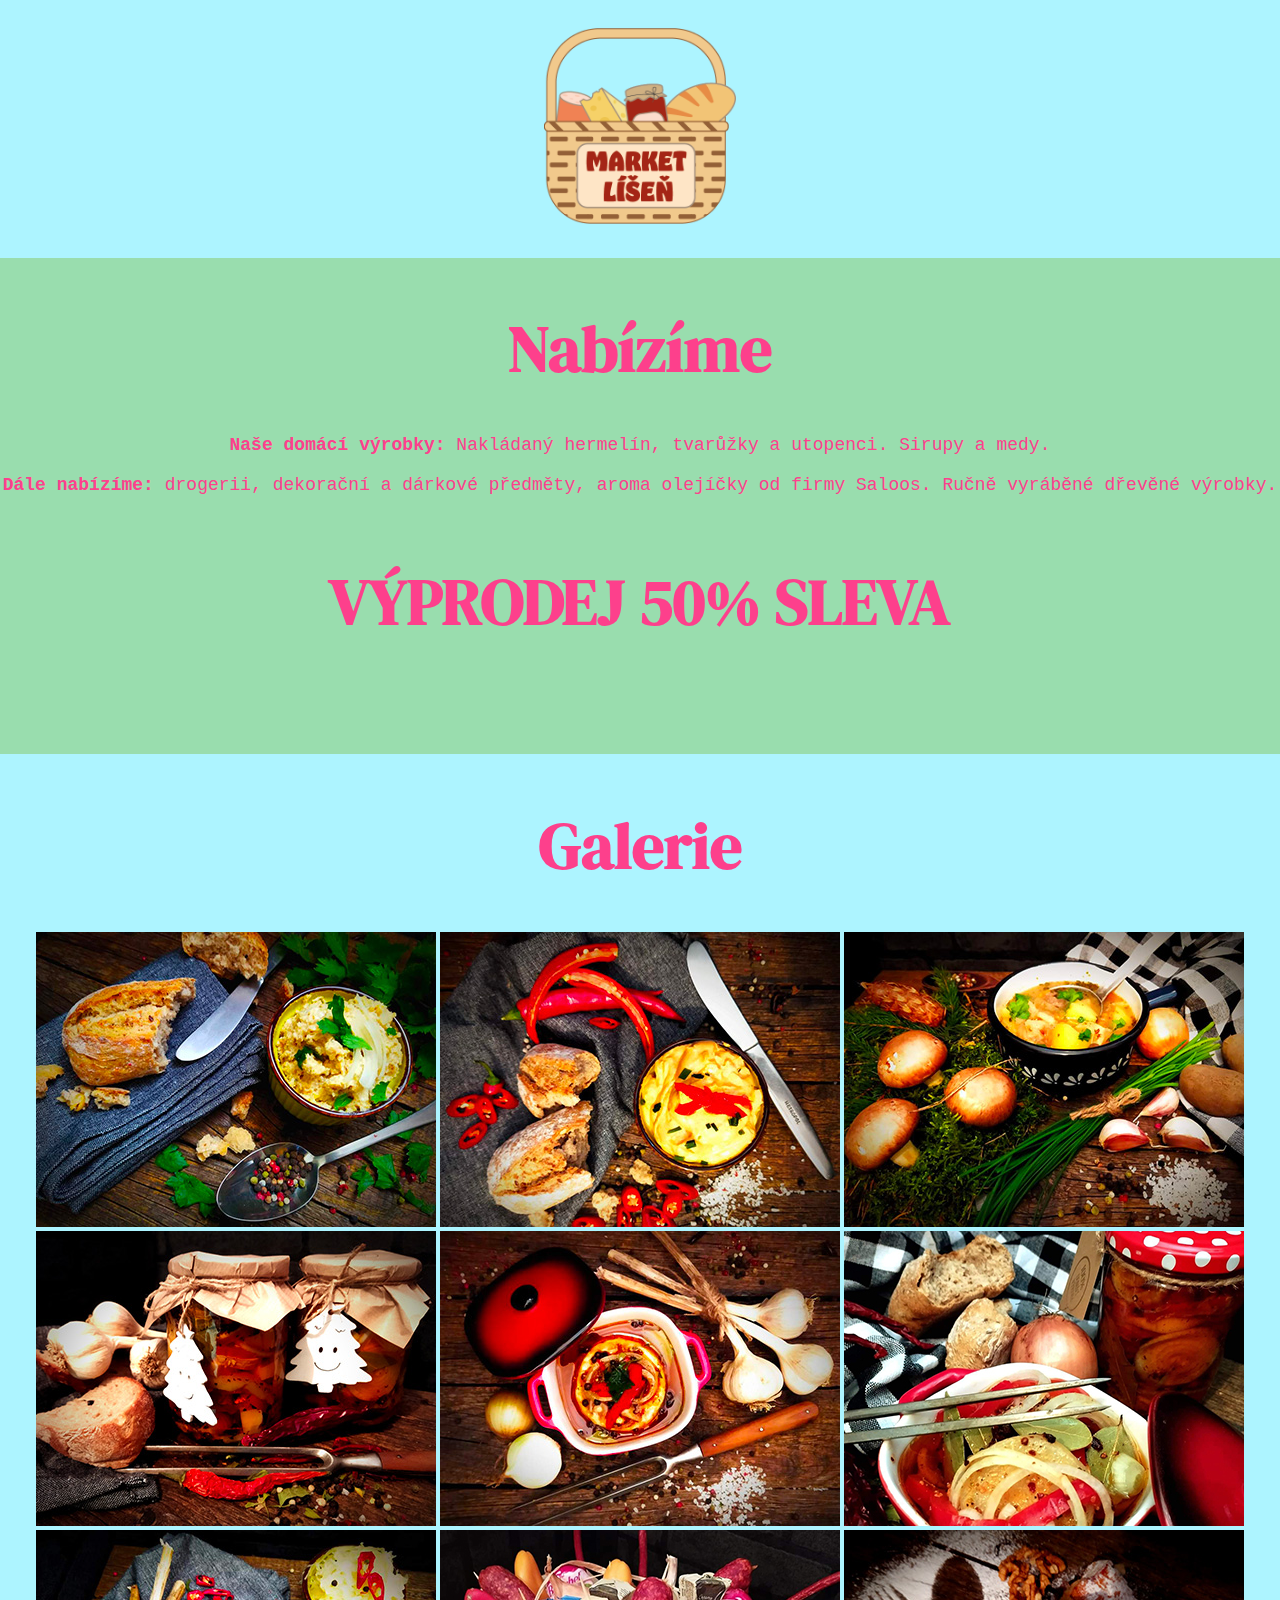
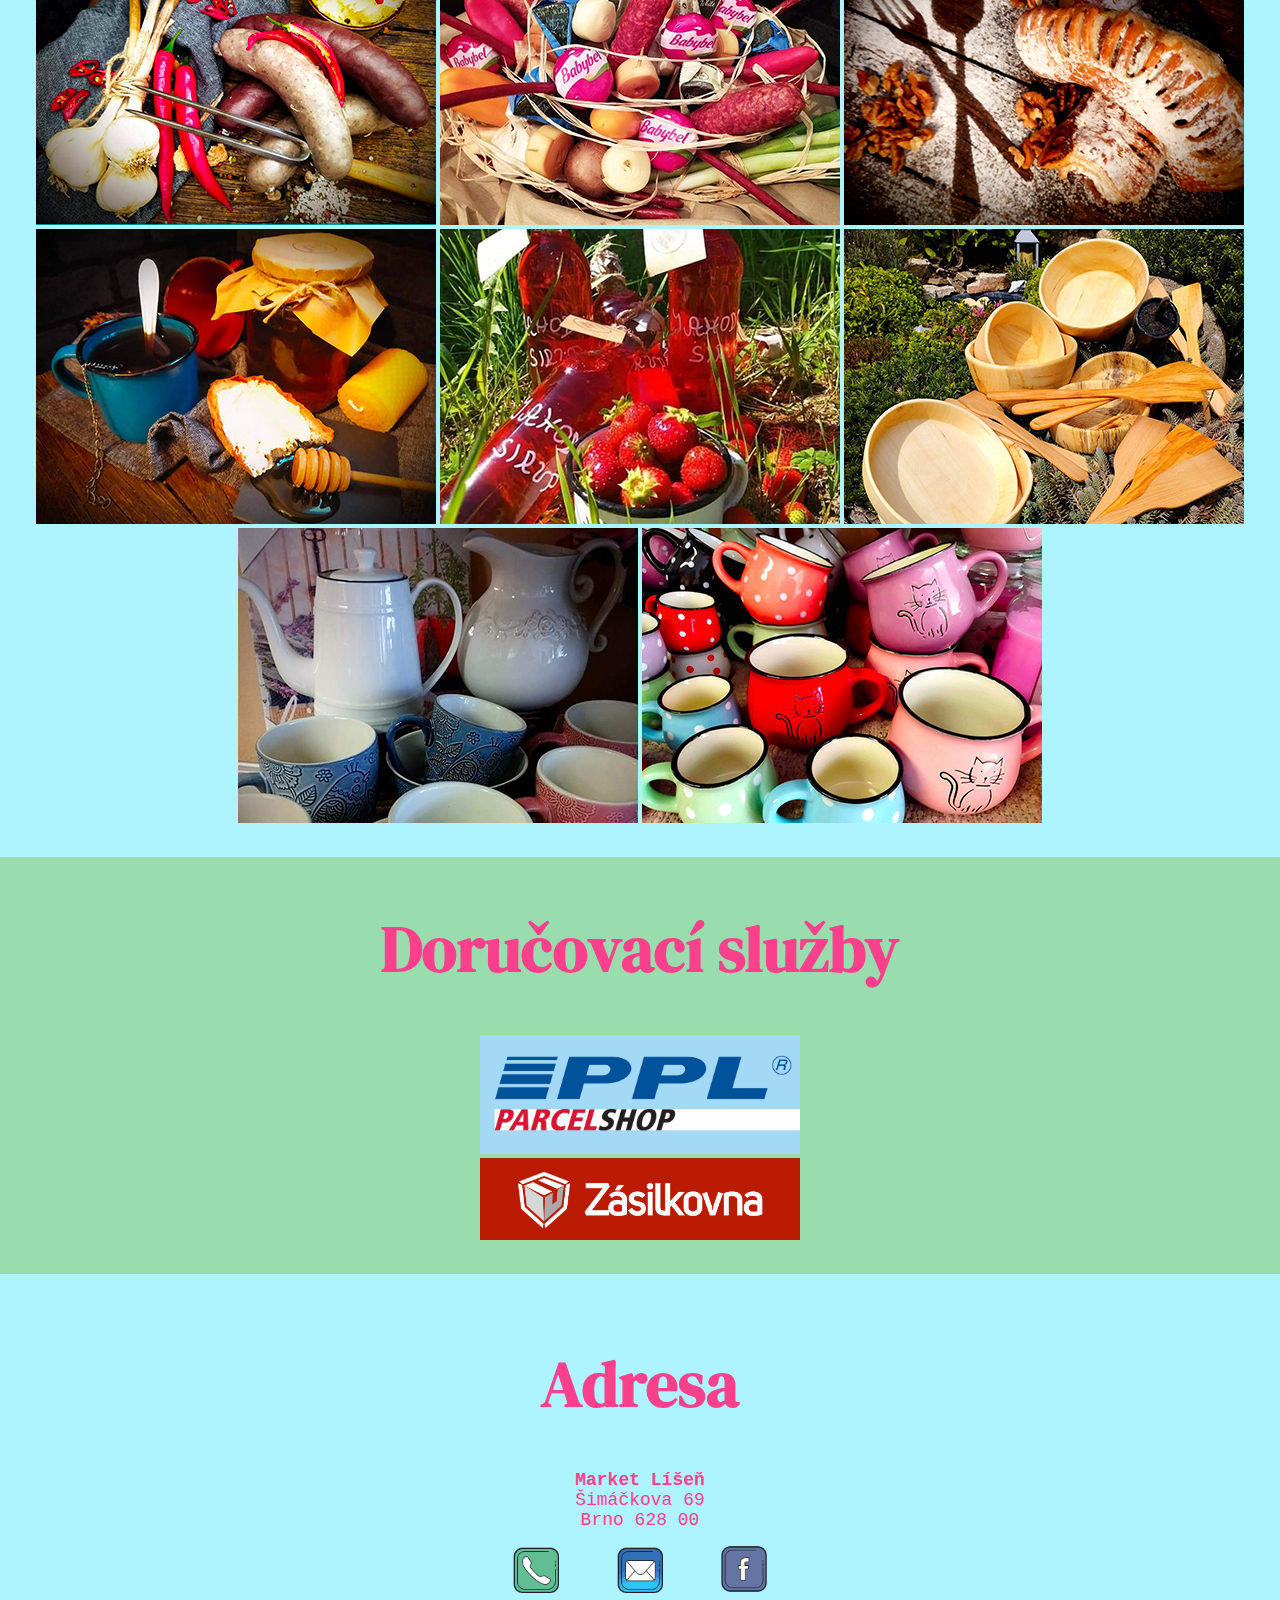
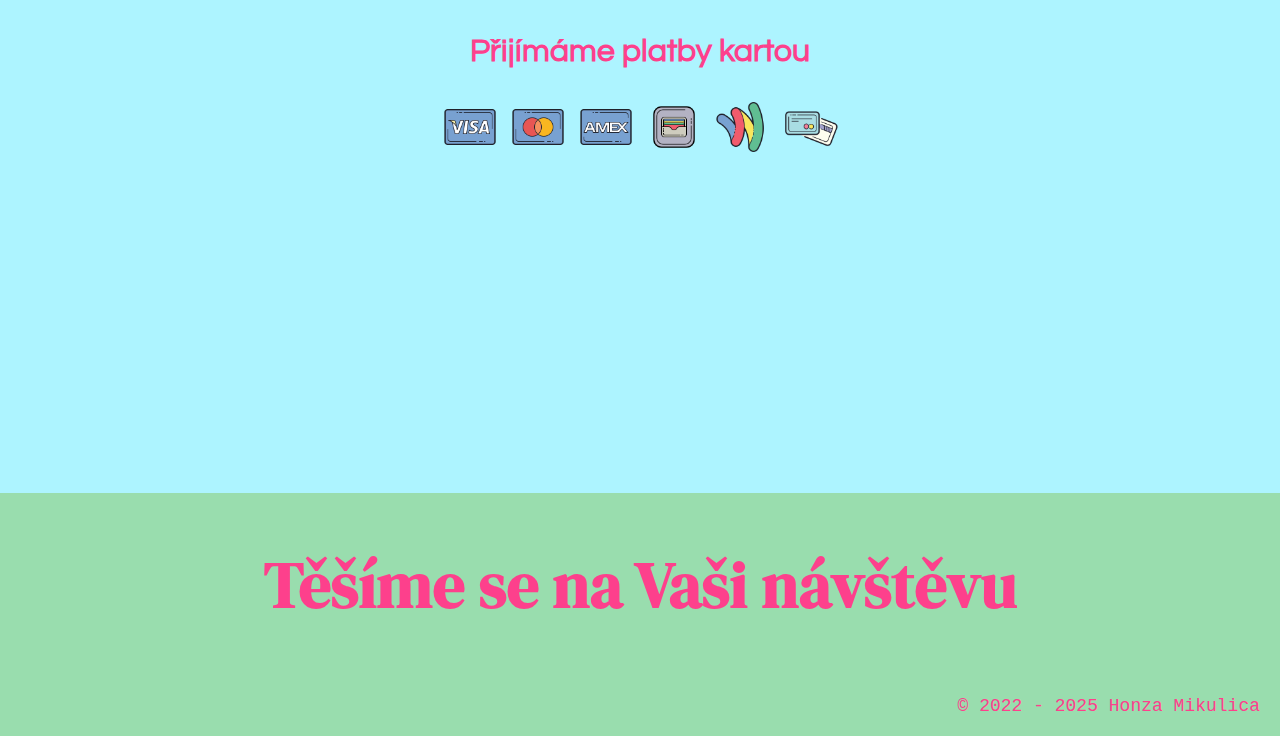
<file: index.html>
<!DOCTYPE html>
<html>
    <head>
        <title>Market Lišeň</title>
        <meta charset="UTF8">
        <meta name="viewport" content="width=device-width, initial-scale=1.0">

        <link rel="apple-touch-icon" sizes="180x180" href="zdroje/favicon/apple-touch-icon.png">
        <link rel="icon" type="image/png" sizes="32x32" href="zdroje/favicon/favicon-32x32.png">
        <link rel="icon" type="image/png" sizes="192x192" href="zdroje/favicon/android-chrome-192x192.png">
        <link rel="icon" type="image/png" sizes="16x16" href="zdroje/favicon/favicon-16x16.png">
        <link rel="manifest" href="zdroje/favicon/site.webmanifest">
        
        <meta name="msapplication-TileColor" content="##f6f3b0">
        <meta name="msapplication-TileImage" content="zdroje/favicon/mstile-144x144.png">
        <meta name="theme-color" content="#f6f3b0">
        <meta name="msapplication-config" content="zdroje/favicon/browserconfig.xml"/>

        <link rel="stylesheet" href="mystyle.css">
        
        <link rel="preconnect" href="https://fonts.googleapis.com"> 
        <link rel="preconnect" href="https://fonts.gstatic.com" crossorigin> 
        <link href="https://fonts.googleapis.com/css2?family=DM+Serif+Display&family=Questrial&display=swap" rel="stylesheet">
    </head>
    <body>  
        <div class="uvod">
            <br>
            <a href="zdroje/logo.png"> <img src="zdroje/logo.png" alt="Logo" title="Logo" width="15%"></a>
        </div>

        <div class="closed_zkraceno_1" style="display: none;">
            <h1>Zkrácená otevírací doba</h1>
            <h2>Pátek 29. 8. 2025</h2>
            <h3>9:00-11:00</h3>
        </div>

        <div class="closed_forever_notification" style="display: none;">
            <h1>Trvale zavřeno</h1>
            <h2>Děkujeme</h2>
        </div>

        <div class="text">
            <h1>Nabízíme</h1>    
            <p>
            <b>Naše domácí výrobky:</b> Nakládaný hermelín, tvarůžky a utopenci. Sirupy a medy.<br>
            <br> 
            <b>Dále nabízíme:</b> drogerii, dekorační a dárkové předměty, aroma olejíčky od firmy Saloos. Ručně vyráběné dřevěné výrobky.<br> 
            <!--<b>Na objednávku:</b> chlebíčky, obložené mísy, zákusky, výborné houskové knedlíky.--> 
            <br>
            <h1>VÝPRODEJ 50% SLEVA</h1>
            <br> 
            </p> 
        </div>   

        <div class="galerie">
            <h1>Galerie</h1>
            <a href="foto/1f.jpg"> <img src="foto/1.jpg" alt="Jídlo" title="Jídlo"></a>
            <a href="foto/6f.jpg"> <img src="foto/6.jpg" alt="Jídlo" title="Jídlo"></a>
            <a href="foto/2f.jpg"> <img src="foto/2.jpg" alt="Jídlo" title="Jídlo"></a>
            <a href="foto/3f.jpg"> <img src="foto/3.jpg" alt="Jídlo" title="Jídlo"></a>
            <a href="foto/5f.jpg"> <img src="foto/5.jpg" alt="Jídlo" title="Jídlo"></a>
            <a href="foto/11f.jpg"> <img src="foto/11.jpg" alt="Jídlo" title="Jídlo"></a>
            <a href="foto/8f.jpg"> <img src="foto/8.jpg" alt="Jídlo" title="Jídlo"></a>
            <a href="foto/13f.jpg"> <img src="foto/13.jpg" alt="Jídlo" title="Jídlo"></a> 
            <a href="foto/4f.jpg"> <img src="foto/4.jpg" alt="Jídlo" title="Jídlo"></a>
            <a href="foto/9f.jpg"> <img src="foto/9.jpg" alt="Jídlo" title="Jídlo"></a>
            <a href="foto/12f.jpg"> <img src="foto/12.jpg" alt="Jídlo" title="Jídlo"></a>
            <a href="foto/10f.jpg"> <img src="foto/10.jpg" alt="Jídlo" title="Jídlo"></a>
            <a href="foto/14f.jpg"> <img src="foto/14.jpg" alt="Jídlo" title="Jídlo"></a>
            <a href="foto/7f.jpg"> <img src="foto/7.jpg" alt="Jídlo" title="Jídlo"></a>     
        </div>

        <div class="baliky">
            <h1>Doručovací služby</h1>
            <a href="https://www.ppl.cz/poslat-zasilku" target="_blank"> <img src="zdroje/ppl.jpg" alt="PPL" title="PPL" width="400%"></a><br>    
            <a href="https://www.zasilkovna.cz/odeslani" target="_blank"> <img src="zdroje/zasilkovna.png" alt="Zásilkovna" title="Zásilkovna" width="400%"></a>
        </div>

        <ul class="opentime">
                <div class="opentime_from_147" style="display: none;">
                <h1>Otevírací doba</h1>
                <li>Pondělí - Pátek: <br><b>9:00 - 16:00</b></li>
                <br>
                <li>Sobota - Neděle: <br><b>Zavřeno</b></li>
                <br>
                <li><b><h3>Svátky zavřeno</h3></b></li>
                </div> 
                 <div class="closed_forevers" style="display: none;">
                <h1>Otevírací doba</h1>
                <li><b><h3>Trvale zavřeno</h3></b></li>
                </div> 
            <br>
            <h1>Adresa</h1>
            <address>
            <li><b>Market Líšeň</b></li>
            <li>Šimáčkova 69<br>
                Brno 628 00</li> 
            </address>    
        </ul>

        <div class="kontakt">
            <a href="tel:+420731526658"><img src="zdroje/tel.png" alt="Tel" title="Tel" class="icon" width="70%"></a>
            <a href="mailto:mikulicovaj@seznam.cz"><img src="zdroje/mail.png" alt="Mail" title="Mail" class="icon" width="70%"></a>       
            <a href="https://www.facebook.com/marketlisen" target="_blank"><img src="zdroje/fb.png" alt="FB" title="FB" class="icon" width="70%"></a>
            <h2>Přijímáme platby kartou</h2>
            <img src="zdroje/visa.png" alt="Visa" title="Visa" class="icon" width="5%"></a>
            <img src="zdroje/mastercard.png" alt="Mastercard" title="Mastercard" class="icon" width="5%"></a>       
            <img src="zdroje/amex.png" alt="Amex" title="Amex" class="icon" width="5%"></a>
            <img src="zdroje/applepay.png" alt="Applepay" title="Applepay" class="icon" width="5%"></a>
            <img src="zdroje/googlepay.png" alt="Googlepay" title="Googlepay" class="icon" width="5%"></a>
            <img src="zdroje/cards.png" alt="Cards" title="Cards" class="icon" width="5%"></a>
        </div> 
        <div class="mapa">
        <iframe src="https://www.google.com/maps/embed?pb=!1m14!1m8!1m3!1d20851.87979587473!2d16.696359!3d49.210329!3m2!1i1024!2i768!4f13.1!3m3!1m2!1s0x4712eb56dfa9e119%3A0x34fdbf4e655ca147!2zxaBpbcOhxI1rb3ZhIDY5LCA2MjggMDAgQnJuby1Mw63FoWXFiCwgxIxlc2tv!5e0!3m2!1scs!2sus!4v1653585656963!5m2!1scs!2sus" width="400" height="300" style="border:0;" allowfullscreen="" loading="lazy" referrerpolicy="no-referrer-when-downgrade"></iframe>
        </div>

        <div class="konec">
            <h1>Těšíme se na Vaši návštěvu</h1>
        </div>
        
            <p class="autor">&copy; 2022 - 2025 Honza Mikulica</p>

        <script>
        function isDateInRange(date, start, end) {
            return date >= start && date <= end;
        }

        const today = new Date();

        const ranges = [
            {
            className: "closed_zkraceno_1",
            start: new Date("2025-08-24"),
            end: new Date("2025-08-30"),
            },
            {
            className: "closed_forever_notification",
            start: new Date("2025-08-31"),
            end: new Date("2025-12-31"),
            },
            {
            className: "opentime_from_147",
            start: new Date("2025-06-30"),
            end: new Date("2025-08-30"),
            },
            {
            className: "closed_forevers",
            start: new Date("2025-08-31"),
            end: new Date("2025-12-31"),
            },
        ];

        ranges.forEach(range => {
            if (isDateInRange(today, range.start, range.end)) {
            const el = document.querySelector("." + range.className);
            if (el) el.style.display = "block";
            }
        });
        </script>

    </body>
</html>
</file>
<file: mystyle.css>
body {
    text-align: center;
    margin: 0 0 0 0;
}

div.uvod {
    padding: 10px 0 30px 0;
    background-color: #ADF4FF;
}

div.text {
    padding: 5px 0 30px 0;
    background-color: #99DDAE;
}

div.galerie {
    padding: 5px 0 30px 0;
    background-color: #ADF4FF; 
}

div.galerie img{
    width: 400px;
}

div.baliky {
    padding: 5px 0 30px 0;    
    background-color: #99DDAE;
}

div.baliky img {
    margin-left: auto;
    margin-right: auto;
    width: 25%;
}

ul.opentime {
    margin: 0 0 0 0;
    padding: 5px 0 5px 0;
    background-color: #ADF4FF;
} 

li {
    list-style-type: none;
    font-style: normal;
}

div.kontakt {
    padding: 0px 0 30px 0;
    background-color: #ADF4FF;
}

div.kontakt a{
    display: inline-block;
}

div.mapa {
    padding: 0px 0 0px 0;
    background-color: #ADF4FF;
}

iframe {
    display: block;
    margin-left: auto;
    margin-right: auto;
    width: 100%;
}

@media screen and (min-width: 600px) {
    .iframe {
      width: 50%;
    }
  }

div.konec {
    padding: 5px 0 5px 0;
    background-color: #99DDAE;
}

p.autor {
    text-align: right;
    margin:0 0 0 0;
    padding: 20px 20px 20px 0;
    background-color: #99DDAE;
}

h1, h2, h3, a, p, li {
    color: #fd408c;
    
}

h1 {
    font-family: 'DM Serif Display', serif;
    font-size: 64px;
}

h2{
    font-family: 'Questrial', sans-serif;
    font-size: 32px;
}

h3{
    font-family: 'Questrial', sans-serif;
    font-size: 25px;
}

p, li {
    font-family:'Courier New', Courier, monospace;
    font-size: 18px;
}
</file>
